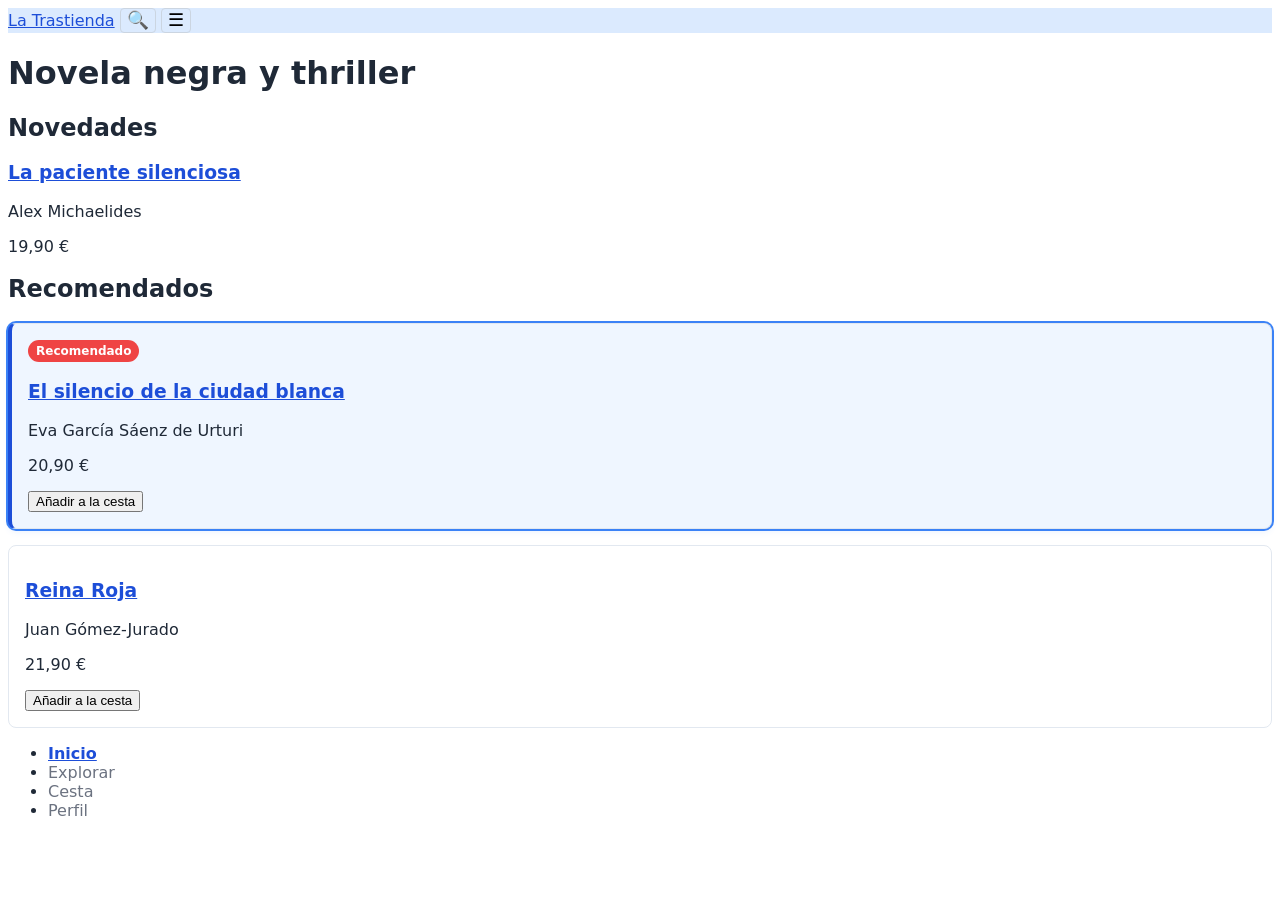
<file: index.html>
<!DOCTYPE html>
<html lang="es">
<head>
  <meta charset="UTF-8">
  <meta name="viewport" content="width=device-width, initial-scale=1.0">
  <title>La Trastienda - Novela negra y thriller</title>
  <link rel="stylesheet" href="css/estilos.css">
</head>
<body>
  <header>
    <a href="index.html">La Trastienda</a>
    <button type="button" aria-label="Buscar">🔍</button>
    <button type="button" aria-label="Abrir menú">☰</button>
  </header>

  <main>
    <h1>Novela negra y thriller</h1>

    <section>
      <h2>Novedades</h2>
      <article>
        <h3><a href="detalle.html">La paciente silenciosa</a></h3>
        <p>Alex Michaelides</p>
        <p>19,90 €</p>
      </article>
      <!-- más tarjetas -->
    </section>

    <section>
      <h2>Recomendados</h2>
      <article class="card">
        <span class="badge">Recomendado</span>
        <h3><a href="detalle.html">El silencio de la ciudad blanca</a></h3>
        <p>Eva García Sáenz de Urturi</p>
        <p>20,90 €</p>
        <button type="button">Añadir a la cesta</button>
      </article>
      <article class="card">
        <span class="badge"></span>
        <h3><a href="detalle.html">Reina Roja</a></h3>
        <p>Juan Gómez-Jurado</p>
        <p>21,90 €</p>
        <button type="button">Añadir a la cesta</button>
      </article>
    </section>
  </main>

  <nav aria-label="Secciones de la app">
    <ul>
      <li><a href="index.html" aria-current="page">Inicio</a></li>
      <li><a href="explorar.html">Explorar</a></li>
      <li><a href="carrito.html">Cesta</a></li>
      <li><a href="perfil.html">Perfil</a></li>
    </ul>
  </nav>
</body>
</html>
</file>
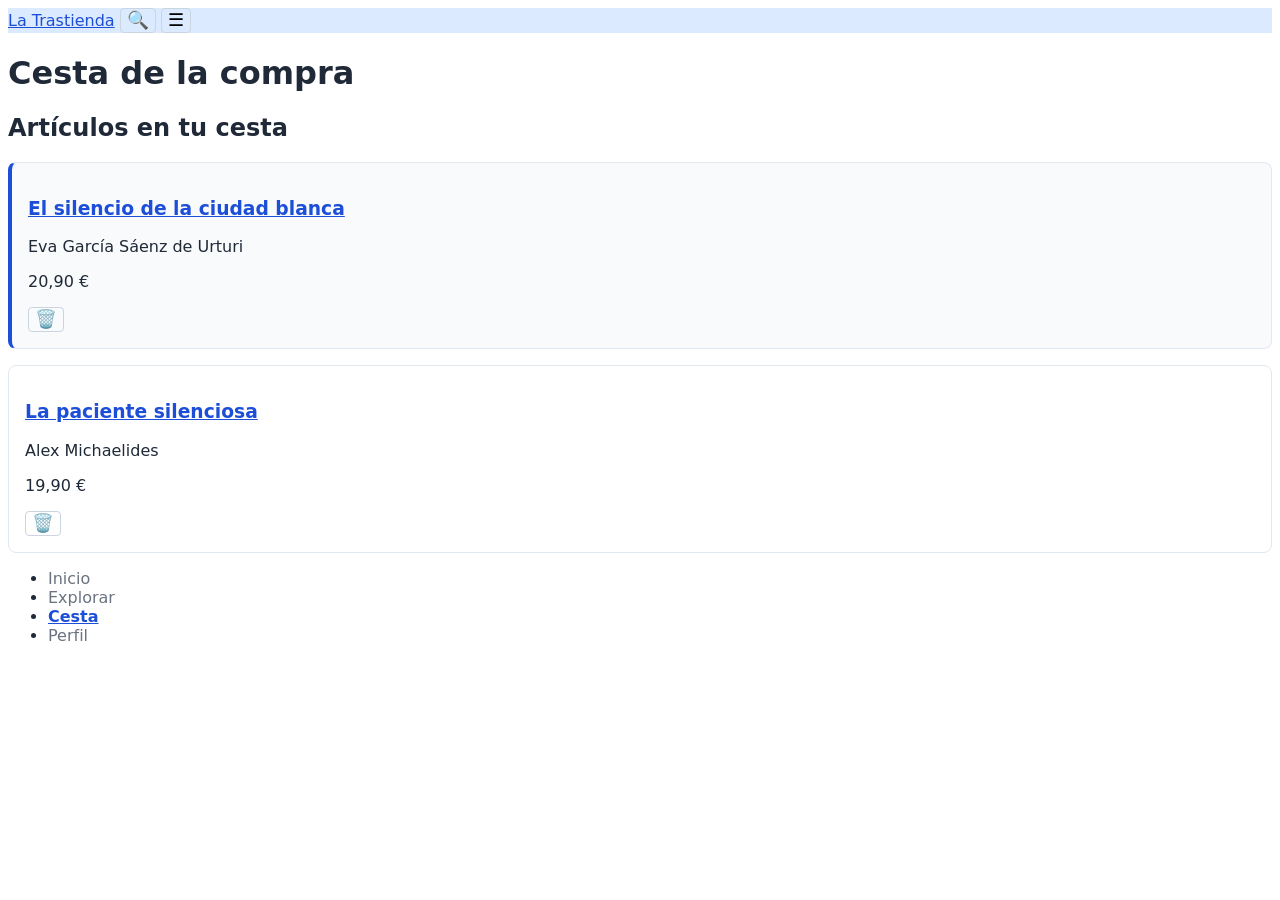
<file: carrito.html>
<!DOCTYPE html>
<html lang="es">
<head>
  <meta charset="UTF-8">
  <meta name="viewport" content="width=device-width, initial-scale=1.0">
  <title>La Trastienda - Cesta</title>
  <link rel="stylesheet" href="css/estilos.css">
</head>
<body>
  <header>
    <a href="index.html">La Trastienda</a>
    <button type="button" aria-label="Buscar">🔍</button>
    <button type="button" aria-label="Abrir menú">☰</button>
  </header>

  <main>
    <h1>Cesta de la compra</h1>

    <section>
      <h2>Artículos en tu cesta</h2>
      <article class="card">
        <h3><a href="detalle.html">El silencio de la ciudad blanca</a></h3>
        <p>Eva García Sáenz de Urturi</p>
        <p>20,90 €</p>
        <button type="button" aria-label="Eliminar del carrito">🗑️</button>
      </article>
      <article class="card">
        <h3><a href="detalle.html">La paciente silenciosa</a></h3>
        <p>Alex Michaelides</p>
        <p>19,90 €</p>
        <button type="button" aria-label="Eliminar del carrito">🗑️</button>
      </article>
    </section>
  </main>

  <nav aria-label="Secciones de la app">
    <ul>
      <li><a href="index.html">Inicio</a></li>
      <li><a href="explorar.html">Explorar</a></li>
      <li><a href="carrito.html" aria-current="page">Cesta</a></li>
      <li><a href="perfil.html">Perfil</a></li>
    </ul>
  </nav>
</body>
</html>
</file>
<file: css/estilos.css>
body {
  font-family: system-ui, sans-serif;
  color: #1f2937;
}

header {
  background-color: #dbeafe;
}

a {
  color: #1d4ed8;
}

/* Pestaña activa de la barra de navegación */
nav a[aria-current="page"] {
  color: #1d4ed8;
  font-weight: bold;
}

/* Resto de enlaces de la barra de navegación */
nav a:not([aria-current="page"]) {
  color: #6b7280;
  text-decoration: none;
}

nav a:not([aria-current="page"]):hover {
  color: #1d4ed8;
}

nav a:focus-visible {
  outline: 2px solid #1d4ed8;
  outline-offset: 2px;
  border-radius: 4px;
}

/* Tarjetas */
.card {
  border: 1px solid #e2e8f0;
  border-radius: 8px;
  padding: 1rem;
  margin: 1rem 0;
  background-color: #ffffff;
}

/* Primera tarjeta de cada sección */
h2 + .card {
  border-left: 4px solid #1d4ed8;
  background-color: #f8fafc;
}

/* Badges */
.badge {
  display: inline-block;
  padding: 0.25rem 0.5rem;
  font-size: 0.75rem;
  font-weight: 600;
  color: #ffffff;
  background-color: #ef4444;
  border-radius: 9999px;
}

/* Ocultar badges vacíos */
.badge:empty {
  display: none;
}

/* Resaltar tarjetas con badge visible */
article:has(.badge:not(:empty)) {
  box-shadow: 0 0 0 2px #3b82f6, 0 4px 6px -1px rgba(59, 130, 246, 0.1);
  background-color: #eff6ff;
}

/* Botones de icono */
button[aria-label] {
  background-color: transparent;
  border: 1px solid #cbd5e1;
  border-radius: 4px;
  cursor: pointer;
  font-size: 1.1rem;
}

button[aria-label]:hover {
  background-color: #f1f5f9;
}

button[aria-label]:focus-visible {
  outline: 2px solid #1d4ed8;
  outline-offset: 2px;
}
</file>
